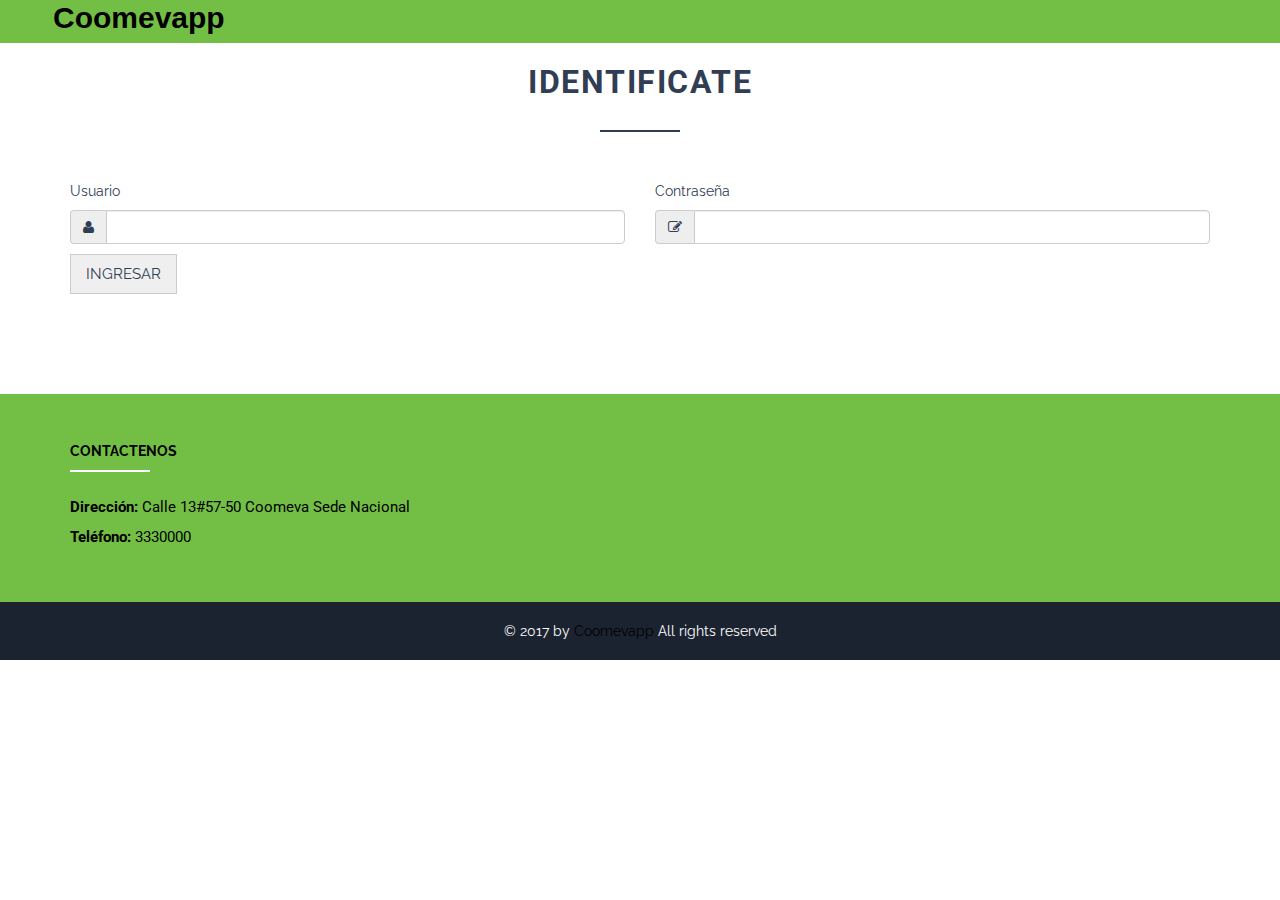
<file: www/index.html>
﻿<!doctype html>
<html class="no-js" lang="">
    <head>
        <meta charset="utf-8">
        <meta http-equiv="x-ua-compatible" content="ie=edge">
        <title>Coomevapp</title>
        <meta name="description" content="">
        <meta name="viewport" content="width=device-width, initial-scale=1">
		<!-- favicon
		============================================ -->		
        <link rel="shortcut icon" type="favicon" href="">
		<!-- Google Fonts
		============================================ -->		
       <link href='https://fonts.googleapis.com/css?family=Ubuntu:300italic' rel='stylesheet' type='text/css'>
	   <link href='https://fonts.googleapis.com/css?family=Roboto:400,500' rel='stylesheet' type='text/css'>
	   <link href='https://fonts.googleapis.com/css?family=Raleway:700,600' rel='stylesheet' type='text/css'>
		<!-- Bootstrap CSS
		============================================ -->		
        <link rel="stylesheet" href="css/bootstrap.min.css">
		<!-- Bootstrap CSS
		============================================ -->
        <link rel="stylesheet" href="css/font-awesome.min.css">
		<!-- owl.carousel CSS
		============================================ -->
        <link rel="stylesheet" href="css/owl.carousel.css">
        <link rel="stylesheet" href="css/owl.theme.css">
        <link rel="stylesheet" href="css/owl.transitions.css">
		<!-- animate CSS
		============================================ -->
        <link rel="stylesheet" href="css/animate.css">
		<!-- nivo-slider CSS
		============================================ -->
        <link rel="stylesheet" href="css/nivo-slider.css">
		<!-- meanmenu CSS
		============================================ -->
        <link rel="stylesheet" href="css/meanmenu.min.css">
		<!-- style CSS
		============================================ -->
        <link rel="stylesheet" href="style.css">
		<!-- responsive CSS
		============================================ -->
        <link rel="stylesheet" href="css/responsive.css">
		<!-- modernizr JS
		============================================ -->		
        <script src="js/vendor/modernizr-2.8.3.min.js"></script>
        <script src="funciones.js"></script>
    </head>
  <body  data-spy="scroll" data-target="#navbar-example">
        <!-- header section start -->
      <!-- header section start -->
      <header>
          <div class="container">
              <div class="row">
                  <div class="row">
                      <div class="logo" style="padding: 9px 13px 11px; text-align:left">
                          <a href="index.html" style="font-size: 30px;line-height: 18px;font-weight: 400;font-family: 'OpenSans', sans-serif;color: #000; font-weight: bold;">Coomevapp</a>
                      </div>
                  </div>
              </div>
          </div>
      </header>
      <div class="row" style="margin-top: 41px;margin-bottom: 10px;background: #dfefd6 none repeat scroll 0 0; display:none;" id="menuBlock">
          <div class="col-sm-12">
              <div class="btn-group" role="group" aria-label="..." style="width: 100%; color:#000;">
                  <button type="button" class="btn btn-success white-color" onclick="cambiaPag('rsconsulta_datos_asociado.html')" style="width: 35%;">Mis datos</button>
                  <button type="button" class="btn btn-success white-color" onclick="cambiaPag('addReferido.html')" style="width: 30%;">Referidos</button>
                  <button type="button" class="btn btn-success white-color" onclick="cambiaPag('charla.html')" style="width: 35%;">Consultame</button>
              </div>
          </div>
      </div>
        <div style="height:25px;display:block;"></div>
		<!-- mobile-menu-area end -->
		<div id="pagContainer">
		<div class="row">
            <div style="height:40px;display:block;"></div>
            <section class="contact_area section-padding" id="contact">
                <div class="container">
                    <div class="row">
                        <div class="col-xs-12 col-sm-10 col-text-center">
                            <div class="section-title text-center">
                                <h2>Identificate</h2>
                                <hr class="t_underline" />
                            </div>
                        </div>
                    </div>
                    <div class="row">
                        <div class="col-xs-12 col-sm-12">
                            <div class="row">
                                <div class="col-xs-12 col-sm-6">
                                    <div class="single_input">
                                        <span>Usuario</span>
                                        <div class="input-group">
                                            <span class="input-group-addon" id="sizing-addon2"><i class="fa fa-user"></i></span>
                                            <input id="login" type="text" class="form-control" aria-describedby="sizing-addon2">
                                        </div>
                                    </div>
                                </div>
                                <div class="col-xs-12 col-sm-6">
                                    <div class="single_input">
                                        <span>Contraseña</span>
                                        <div class="input-group">
                                            <span class="input-group-addon" id="sizing-addon3"><i class="fa fa-pencil-square-o"></i></span>
                                            <input id="pass" type="password" class="form-control" aria-describedby="sizing-addon3">
                                        </div>
                                    </div>
                                </div>
                                <div class="row">
                                    <div class="single_input">
                                        <div class="input-group">
                                            <span id="mensajeIngrese"></span>
                                        </div>
                                    </div>
                                </div>
                            </div>
                            <input class="text-center" type="button" value="Ingresar" onclick="validateLogin()" />
                        </div>
                    </div>
                </div>
            </section>
		</div>
		</div>
		<footer>
			<div class="footer_top">
				<div class="container">
					<div class="row">
						<div class="col-xs-12 col-sm-6">
							<div class="s_footer_t">
								<div class="info_title">
									<h5 class="white-color">Contactenos</h5>
									<hr class="white-bg t_underline"/>
								</div>
								<div class="info_text">
									<ul>
										<li class="white-color"><strong>Direcci&oacute;n: </strong> Calle 13#57-50 Coomeva Sede Nacional</li>										
										<li class="white-color"><strong>Tel&eacute;fono: </strong> 3330000 </li>										
									</ul>
								</div>
							</div>
						</div>                        			
					</div>
				</div>
			</div>
			<div class="footer_bottom">
				<div class="container">
					<div class="row">
						<div class="col-xs-12">
							<div class="copyright text-center">
								<p>&copy; 2017 by <a class="white-color" href="www.coomevapp.com">Coomevapp</a> All rights reserved</p>
							</div>
						</div>
					</div>
				</div>
			</div>
		</footer>
		<!-- footer section end -->
		<!-- jquery
		============================================ -->		
        <script src="js/vendor/jquery-1.11.3.min.js"></script>
		<!-- bootstrap JS
		============================================ -->		
        <script src="js/bootstrap.min.js"></script>
		<!-- wow JS
		============================================ -->
        <script src="js/wow.min.js"></script>
		<!-- meanmenu JS
		============================================ -->
        <script src="js/jquery.meanmenu.js"></script>
		<!-- owl.carousel JS
		============================================ -->
        <script src="js/owl.carousel.min.js"></script>
		<!-- jquery.nivo.slider.pack JS
		============================================ -->
        <script src="js/jquery.nivo.slider.pack.js"></script>
		<!-- isotope.pkgd JS
		============================================ -->
        <script src="js/jquery.mixitup.min.js"></script>
		<!-- scrollUp JS
		============================================ -->		
        <script src="js/jquery.scrollUp.min.js"></script>
		<!-- main JS
		============================================ -->
        <script src="js/main.js"></script>
    </body>
</html>
</file>
<file: www/style.css>
/*-----------------------------------------------------------------------------------

    Template Name:Coomevapp
    Template URI: http://www.Coomevapp.com
    Description: This is html5 template
    Author: Coomevapp

-----------------------------------------------------------------------------------
    
    CSS INDEX
    ===================
	
	1.	Theme default CSS (body, link color, section etc)
	[2.	Header section]
		[2.1 Logo]
		[2.2 Mainmenu]
	[3. slider area]
		[3.1 slider text]
		[3.2 next prev icon]
	[4. Service section]
		[4.1 Service text]
	[5. About us section]
	[6. Features section]
		[6.1 Features menu]
		[6.2 do text]
	[7. Portfolio section]
		[7.1 Portfolio-Menu ]
		[7.2 tg-img-hover ]
		[7.3 displaytable ]
	[8. Testimonial section]
		[8.1 Testimonial text]
		[8.2 owl-pagination]
	[9. Blog section]
	[10. contact section]
		[10.1 contact left]
		[10.2 contact right]
	[11. Footer Section]
		[11.1 footer top]
		[11.2 footer bottom]
-----------------------------------------------------------------------------------*/

/*----------------------------------------
[1. Theme default CSS]
---------------------------------------*/
html, body {height: 100%;}
body{
  font-size:14px;
  color:rgb(49, 61, 83);
  line-height:18px;
  font-family:"Raleway",sans-serif;
  font-weight:400;
}
.white-color{color:#000 !important;}
.floatleft {float:left}
.floatright {float:right}
.alignleft {float:left;margin-right:15px;margin-bottom: 15px}
.alignright {float:right;margin-left:15px;margin-bottom: 15px}
.aligncenter {display:block;margin:0 auto 15px}
a:focus {outline:0px solid}
img {max-width:100%;height:auto}
.fix {overflow:hidden}
p {margin:0 0 15px;}
h1, h2, h3, h4, h5, h6 {
  margin: 0 0 10px;
  text-transform: uppercase;
  font-weight: 700;
  font-family:"Raleway",sans-serif;
  color:rgb(49, 61, 83);
}
a {
  transition: all 0.3s ease 0s;
  text-decoration:none;
}
a:hover {
  color: #ec4445;
  text-decoration: none;
}
a:active, a:hover {
  outline: 0 none;
  text-decoration:none;
}
ul{
  list-style: outside none none;
  margin: 0;
  padding: 0
}
hr.t_underline {
  background: rgb(49, 61, 83) none repeat scroll 0 0;
  border: medium none;
  height: 2px;
  margin: 30px auto;
  width: 80px;
}
.white-bg{background:#ffffff!important;}
.section-title {
  margin-bottom: 50px;
}
.margin-top-{margin-top:-30px;}
.section-title h2 {
  font-family: "Roboto",sans-serif;
  font-size: 32px;
  letter-spacing: 1.5px;
}
.section-title p{
  font-family: 'Ubuntu', sans-serif;
  font-size: 16px;
  font-weight:300;
  letter-spacing: 1px;
  line-height: 32px;
}
.col-text-center{
  float: none !important;
  margin-left: auto !important;
  margin-right: auto !important;
}
.section-padding{padding:100px 0;}
.clear{clear:both}
.blog_text,.contact_form textarea ,input[type="button"],.s_footer_t a i {transition: all 0.2s ease-in-out 0s;}
/*============= ScrollUp =============*/
#scrollUp {
  background-color: rgb(28, 35, 48);
  padding: 10px;
  right: 25px;
  text-decoration: none;
  top:85.6%;
}
#scrollUp i {
  color: #fff;
  font-size: 18px;
  transform: rotate(-90deg);
}
/*----------------------------------------
[2.	Header section]
----------------------------------------*/
header {
  background: #73BF45 none repeat scroll 0 0;
  left: 0;
  position: fixed;
  top: 0;
  width: 100%;
  z-index: 999;
}
/*-------------------------------
[2.1 Logo]
----------------------------------*/
.logo img {
  max-width: 100px;
  padding: 25px 0;
}
/*-------------------------------
[2.2 Mainmenu]
----------------------------------*/
.mobile-menu-area{display:none;}
nav ul li {display: inline-block;}
.mainmenu a {
  color: #889bbc;
  display: block;
  padding: 30px 20px;
}
.mainmenu a:hover,.slide1-text a:hover,.do_text a:hover,.all_blog a:hover{
  color: rgb(255, 255, 255);
  background:#273144;
}
/*-------------------------------------
[3. slider area]
---------------------------------------*/
section.main-slider-area::after {
  background: rgb(0, 0, 0) none repeat scroll 0 0;
  content: "";
  height: 100%;
  left: 0;
  opacity: 0.6;
  position: absolute;
  top: 0;
  width: 100%;
  z-index: 5;
}
.nivoSlider {
  height: 100vh;
}
/*-------------------------------------
[3.1 slider text]
---------------------------------------*/
.middle-text img {position: inherit;}
.middle-text h1,.middle-text p,.middle-text a {
  left: 15%;
  position: absolute;
}
.middle-text p {
  margin:50px 0;
  width:30%;
}
#s_right_text h1, #s_right_text p, #s_right_text a {
  left: inherit;
  right: 15%;
  text-align: right;
}
#s_right_text .middle-text img{float:right;}
.nivo-caption{
  background: rgba(0, 0, 0, 0) none repeat scroll 0 0;
  height:100%;
  opacity:1;
}
.slide1-text{
  float: right;
  height: 100%;
  width: 50%;
  display:table;
}
.slide1-text#s_right_text{float: left!important;}
.middle-text a,.do_text a{
  border: 1px solid #fff;
  border-radius: 4px;
  color: #fff;
  font-size: 18px;
  line-height: 27px;
  opacity: 0.8;
  padding: 13px 23px;
  bottom:40%;
}
.middle-text a:hover,.do_text a:hover{opacity:1;}
.middle-text{
  display:table-cell;
  vertical-align:middle;
}
/*-------------------------------------
[3.2 next prev icon]
---------------------------------------*/
i.nivo-prev-icon, i.nivo-next-icon{
  font-size:25px;
  color:#fff;
  border:1px solid #fff;
  padding:5px;
  height:50px;
  width:50px;
  border-radius:100%;
  text-align:center;
  line-height:35px;
  margin-left:30px;
  margin-right:30px;
  transform:scale(1.5);
  opacity:0;
}
i.nivo-prev-icon:hover, i.nivo-next-icon:hover{
  border:1px solid rgb(49, 61, 83);
  color:rgb(49, 61, 83);
}
.slider:hover i.nivo-prev-icon, .slider:hover i.nivo-next-icon{
  transform:scale(1);
  opacity:1;
}
/*------------------------------------------
[4. Service section]
-------------------------------------------*/
.service_text h4 a,.services-area{color:#fff;}
.services-area {
  background:rgb(49, 61, 83) url("images/servicces-bg.png") repeat scroll center center;
  position: relative;
}
/*------------------------------
[4.1 Service text]
--------------------------------*/
.service_text {
  background: rgb(49, 61, 83) none repeat scroll 0 0;
  border: 1px solid rgb(102, 102, 102);
  border-radius: 4px;
  margin-top: 30px;
  padding: 40px 30px;
  transition: all 0.4s ease-in-out 0s;
}
.service_text:hover {border: 1px solid #fff;}
.service_text i {
  float: left;
  font-size: 50px;
  width: 95px;
}
.service_text h4 a {
  font-size: 18px;
  letter-spacing: 1px;
  font-weight: 500;
}
.service_text span {
  color: rgb(153, 153, 153);
  line-height: 24px;
}
/*------------------------------------------
[5. About us section]
-------------------------------------------*/
.about_tilte{margin-bottom:20px;}
.about_tilte h3 {
  font-size: 20px;
  font-weight: 500;
}
.about_tilte p {
  font-size: 13px;
  line-height: 26px;
}
.single_about{margin-top:30px;}
.single_about:hover i{
  color:#fff;
  background:rgb(49, 61, 83);
  border:1px solid transparent;
}
.single_about i {
  border: 1px solid rgb(49, 61, 83);
  color: rgb(49, 61, 83);
  float: left;
  font-size: 20px;
  height: 50px;
  margin-right: 20px;
  padding: 15px;
  text-align: center;
  transition: all 0.5s ease 0s;
  width: 50px;
}
.single_about h5 a {
  color: rgb(64, 64, 64);
  font-family: ubuntu,sans-serif;
  white-space: nowrap;
}
.single_about p {
  color: rgb(149, 149, 149);
  font-size: 13px;
}
/*------------------------------------------
[6. Features section]
-------------------------------------------*/
.about_tilte ul {margin-top:20px}
.about_tilte ul li {line-height: 30px;}
.about_tilte ul li i{margin-right:10px;}
.we_do{background:url(images/features/features-bg.jpg) no-repeat scroll center center/cover;}
/*--------------------------------
[6.1 Features menu]
--------------------------------*/
.features-menu {
  border-bottom: 2px solid rgb(46, 46, 48);
  margin-bottom: 80px;
  text-align: center;
}
.features-menu .nav a {
  color: rgb(255, 255, 255);
  display: block;
  padding-bottom: 20px;
}
.features-menu .nav li i {
  display: block;
  font-size: 20px;
  margin-bottom: 10px;
  color:#fff;
}
.features-menu .nav li {
  display: inline-block;
  padding: 0 40px;
  background: transparent;
}
.nav.nav-tabs {border-bottom: 0 none;}
.features-menu .nav a::after {
  border-bottom: 2px solid #566a90;
  bottom: -2px;
  content: "";
  left: 0;
  position: absolute;
  width: 100%;
  opacity:0;
}
.features-menu #myTab a:hover i,.features-menu #myTab li.active a i,.blog_hover a:hover i{color:#566a90;}
.features-menu #myTab a:hover:after,.features-menu #myTab li.active a:after{opacity:1;}
.features-menu .nav li  a {
  border: 0 none;
  border-radius: 0;
}
.folio-menu ul li a:hover,.folio-menu ul li a:focus,.features-menu .nav  li a:focus,.features-menu .nav  li  a:hover {
  background-color: transparent;
  text-decoration:none;
}
/*--------------------------------
[6.2 do text]
--------------------------------*/
.do_text h2{
  color: #fff;
  margin: 0 0 24px;
}
.do_text p{
  color: #8f8f8f;
  line-height:30px;
}
/*------------------------------------------
[7. Portfolio section]
-------------------------------------------*/
/*-----------------------------
[7.1 Portfolio-Menu ]
------------------------------*/
.portfolio-menu {
  background: rgb(39, 49, 68) none repeat scroll 0 0;
  text-align: center;
  width: 100%;
}
.single_items {
  float: left;
  width: 25%;
}
.menu_item ul li {
  color: #fff;
  cursor: pointer;
  display: inline-block;
  font-size: 13px;
  margin: 0 15px;
  padding: 10px 15px;
  position: relative;
}
.menu_item ul li.active::after, .menu_item ul li::after {
  background: rgb(39, 49, 68) none repeat scroll 0 0;
  content: "";
  height: 20px;
  left: 33%;
  opacity: 0;
  position: absolute;
  top: 28px;
  transform: rotate(45deg);
  width: 20px;
  transition: all 300ms ease-in-out;
}
.menu_item ul li.active::after, .menu_item ul li:hover::after,.folio_small:hover .tg-img-hover {opacity: 1;}
.folio_small:hover .tg-img-hover {top: 0;}
/*-----------------------------
[7.2 tg-img-hover ]
------------------------------*/
.project-list .mix {
  display: none;
}
.folio_small {
  position: relative;
  overflow: hidden;
}
.tg-img-hover {
  background: rgba(39, 39, 39, 0.85) none repeat scroll 0 0;
  height: 100%;
  left: 0;
  opacity: 0;
  transition: all 300ms ease-in-out;
  position: absolute;
  text-align: center;
  top: 100%;
  width: 100%;
}
.folio_small img{display: block;}
.main_folio{margin-top:40px;}
#myTab2 li.single_items a {padding: 10px !important;}
/*-----------------------------
[7.3 displaytable ]
------------------------------*/
.tg-displaytable {
  display: table;
  height: 100%;
  width: 100%;
}
.tg-displaytablecell {
  display: table-cell;
  height: 100%;
  vertical-align: middle;
  width: 100%;
}
.tg-img-hover i {
  font-size: 30px;
  line-height: 30px;
  color:#fff;
}
.tg-img-hover h4 {
  color: rgb(255, 255, 255);
  font-size: 13px;
  line-height: 30px;
}
/*------------------------------------------
[8. Testimonial section]
-------------------------------------------*/
.testimonials_area::after {
  background: rgb(49, 61, 83);
  content: "";
  height: 100%;
  left: 0;
  opacity:.8;
  position: absolute;
  top: 0;
  width: 100%;
}
.testimonials_area{
  background:url(images/testimonial/testimonial-bg.jpg) no-repeat scroll center center/cover;
  position: relative;
}
.testimonials_area .container div{z-index:5;}
.testimonials_area .section-title p {color: rgb(255, 255, 255);}
/*------------------------------------------
[8.1 Testimonial text]
-------------------------------------------*/
.testi_text {
  background: rgb(255, 255, 255) none repeat scroll 0 0;
  padding: 25px;
}
.testi_text img {
  background: rgb(255, 255, 255) none repeat scroll 0 0;
  border: 5px solid rgb(255, 255, 255);
  border-radius: 50%;
  position: absolute;
  right: 5%;
  top: 0;
}
.single_testi {
  padding-top: 50px;
  position: relative;
}
.testi_text p {
  line-height: 25px;
  margin-top: 25px;
}
.testi_title{
  padding:40px 0 0 40px;
  position:relative;
}
.testi_title::after {
  background: rgb(255, 255, 255) none repeat scroll 0 0;
  content: "";
  height: 20px;
  left: 10%;
  position: absolute;
  top: -10px;
  transform: rotate(45deg);
  width: 20px;
}
.testi_title h5 {
  color: rgb(255, 255, 255);
  position: relative;
}
.testi_title h5::after {
  color: rgb(153, 153, 153);
  content: "";
  font-family: fontawesome;
  font-weight: 100;
  left: -5%;
  position: absolute;
}
.testi_title span{color:#ddd;}
/*------------------------------------------
[8.2 owl-pagination]
-------------------------------------------*/
.owl-pagination {
  bottom:-25%;
  left: 50%;
  margin-bottom: 10px;
  margin-left: -35px;
  position: absolute;
}
.owl-theme .owl-controls .owl-page span {
  background: rgb(39, 49, 68) none repeat scroll 0 0;
  border-radius: 0;
  display: block;
  height: 5px;
  margin: 5px 5px;
  opacity: 1;
  width: 20px;
}
.owl-theme .owl-controls .owl-page.active span{
  background: #fff;
  width: 40px;
}
/*------------------------------------------
[9. Blog section]
-------------------------------------------*/
.single_blog {
  position: relative;
  margin-top: 30px;
}
.single_blog .folio_small {
  width: inherit;
  display:inline-block;
}
.blog_hover a {
  font-size: 25px;
  padding: 0 10px;
}
.blog_hover a:last-child{border-left:2px solid #fff;}
.blog_text {
  background: rgb(255, 255, 255) none repeat scroll 0 0;
  border: 1px solid rgb(221, 221, 221);
  bottom: 4px;
  padding: 10px;
  position: absolute;
  right: 0;
  text-align: center;
  width: 50%;
}
.blog_text span a {
  color: rgb(153, 153, 153);
  display: block;
  font-size: 13px;
  margin-bottom: 5px;
}
.single_blog:hover .tg-img-hover{
  top:0;
  opacity:1;
}
.single_blog:hover .blog_text{
  background: rgb(49, 61, 83);
  border:1px solid transparent;
 }
.blog_text h4 a {color: rgb(49, 61, 83);}
.blog_text h4 a:hover,.single_about h5:hover,.service_text h4 a:hover {text-decoration:underline;}
.single_blog:hover .blog_text h4 a,.single_blog:hover .blog_text p {color:#fff;}
.all_blog {padding-top: 50px;}
.all_blog a {
  border: 1px solid rgb(49, 61, 83);
  padding: 10px 15px;
  color:rgb(49, 61, 83);
}
/*------------------------------------------
[10. contact section]
-------------------------------------------*/
.contact_area.section-padding {padding-top: 0;}
/*----------------------------------
[10.1 contact left]
-----------------------------------*/
.contact_form textarea {
  outline: medium none;
  padding: 1em;
  width: 100%;
  margin-bottom: 25px;
  border: 1px solid rgb(204, 204, 204);
}
.contact_form input[type="text"]:focus,.contact_form input[type="email"]:focus,.contact_form input[type="subject"]:focus,.contact_form textarea:focus,.form-control:focus{border: 1px solid rgb(49, 61, 83);}
.form-control:focus {box-shadow: none;}
input[type="button"] {
  border: 1px solid rgb(204, 204, 204);
  color: rgb(49, 61, 83);
  font-size: 15px;
  padding: 10px 15px;
  text-transform: uppercase;
}
input[type="button"]:hover {
  background: rgb(49, 61, 83);
  color:#fff;
  border:1px solid transparent;
}
.single_input .input-group {margin: 10px 0;}
.message_title {
  margin: 10px 0;
  display:block;
}
.single_input i {color: rgb(49, 61, 83);}
/*----------------------------------
[10.2 contact right]
-----------------------------------*/
.info_title hr.t_underline {margin: 10px 0 20px 0;}
.info_text li {
  font-family: roboto;
  font-size: 15px;
  line-height: 30px;
}
/*----------------------------------------------
[11. Footer Section]
-----------------------------------------------*/
/*----------------------------------
[11.1 footer top]
-----------------------------------*/
.footer_top {
  background: #73BF45 none repeat scroll 0 0;
  padding: 50px 0;
}
.s_footer_t .logo img {padding-top: 0;}
.s_footer_t a i {
  background: rgb(67, 84, 100) none repeat scroll 0 0;
  border: 1px solid rgb(67, 84, 100);
  height: 30px;
  margin-right: 5px;
  padding: 9px;
  text-align: center;
  width: 30px;
}
.s_footer_t a i.fa.fa-google-plus {padding-left: 6px;}
.s_footer_t a i:hover {
  background: transparent;
  border: 1px solid #fff;
  transform:scale(1.2);
  color:#fff;
}
.f_menu ul {
  float: left;
  width: 50%;
}
.f_menu ul li {
  border-bottom: 1px solid rgb(205, 222, 238);
  margin-right: 30%;
  margin-bottom: 6px;
}
.s_footer_t .info_text a:hover{padding-left:5px;}
.s_footer_t p {
  font-family: roboto;
  line-height: 28px;
}
.s_footer_t p,.s_footer_t .info_text ul li ,.s_footer_t .info_text a,.copyright p,.s_footer_t a i {color: #fff;}
/*----------------------------------
[11.2 footer bottom]
-----------------------------------*/
.footer_bottom{background:#1c2330}
.copyright p {
  margin: 0;
  padding: 20px 0;
}


.mobile-menu-area a{

    float: left;
}

/*-------------------------------------------------------------------
								[END]
--------------------------------------------------------------------*/


.enviarMensaje:hover {
    cursor: pointer;
    background: #ccc;
}

.borderMsgChat{
	border: 1px solid #ccc;
	border-radius: 4px;
	padding: 15px;
    margin-bottom: 5px;
}
.chatRight {
    float: right;
}

.chatLeft {
    float: left;
}
</file>
<file: www/css/responsive.css>
/* Normal desktop :992px. */
@media (min-width: 992px) and (max-width: 1169px) {

}

/* Tablet desktop :768px. */
@media (min-width: 768px) and (max-width: 991px) {
.section-padding {padding: 50px 0;}
.section-title {margin-bottom: 30px;}
hr.t_underline {margin: 20px auto;}
.section-title h2 {font-size: 28px;}
.mainmenu a {padding: 30px 15px;}
/* slider */
.browser_img {width: 350px;}
.middle-text a, .do_text a {bottom: 30%;}
/* about */
.about_tilte h3 {font-size: 18px;}
.single_about i {
  margin-bottom: 15px;
  margin-right: 0;
}
/* service */
.service_text h4 a {font-size: 16px;}
/* FEATURE */
.features-menu {margin-bottom: 30px;}
.features-menu .nav li {padding: 0 10px;}
.do_text p {line-height: 25px;}
.do_text h2 {margin: 0 0 14px;}
/* blog */
.single_blog .folio_small {display: block;}
.single_blog .tg-displaytablecell {vertical-align: top;}
/* footer */
.s_footer_t a i {
  margin-right: 3px;
  padding: 8px;
}
.info_title h5 {font-size: 13px;}
}
/* small mobile :320px. */
@media (max-width: 767px) {
.container {width:300px}
.section-padding {padding: 30px 0;}
.section-title {margin-bottom: 20px;}
.section-title h2 {font-size: 25px;}
hr.t_underline {margin: 15px auto;}
.mobile-menu-area{display:block}
.mainmenu{display:none}
.logo {text-align: center;}
.logo img {padding: 10px;}
.mobile-menu-area {margin-top: 43px;}
/* slider */
.nivoSlider {height: 85vh;}
.middle-text p {
  margin: 50px 0;
  width: 80%;
}
.middle-text h1 {
  font-size: 25px;
  top: 5%;
}
.middle-text a {
  bottom: 73%;
  padding: 10px;
  line-height: 15px;
  font-size: 15px;
}
.responsive_img {
  margin-top: 80%;
  width: 250px;
}
.userexperience {
  margin-top: 60%;
  width: 200px;
}
/* about */
.about_tilte h3 {font-size: 17px;}
.about_tilte p {line-height: 22px;}
.about_tilte ul li {
  line-height: 25px;
  font-size: 12px;
}
/* features */
.features-menu {margin-bottom: 20px;}
.do_text h2 {margin: 0 0 10px;}
.do_text p {line-height: 20px;}
#myTab2 li.single_items a {padding: 10px 5px !important;}
.main_folio .tab-content.items_tab {display: none;}
.main_folio {margin-top: 20px;}
.single_items,.folio_small img {width: 100%;}
/* testimonial */
.owl-pagination {bottom: -5%;}
/* Blog */
.single_blog .folio_small {display: block;}
.single_blog .tg-displaytablecell {vertical-align: top;}
.blog_text {
  bottom: 0;
  width: 80%;
}
/* footer */
.footer_top {padding: 30px 0;}
.info_title {margin-top: 20px;}
.info_title hr.t_underline {margin: 10px 0;}
}
 
/* Large Mobile :480px. */
@media only screen and (min-width: 480px) and (max-width: 767px) {
.container {width:450px}
/* slider */
.middle-text h1, .middle-text p, .middle-text a {left: 21%;}
.middle-text p {
  margin: 90px 0;
  width: 50%;
}
.middle-text a {bottom: 76%;}
.browser_img {
  margin-top: 60%;
  width: 350px;
}
}
</file>
